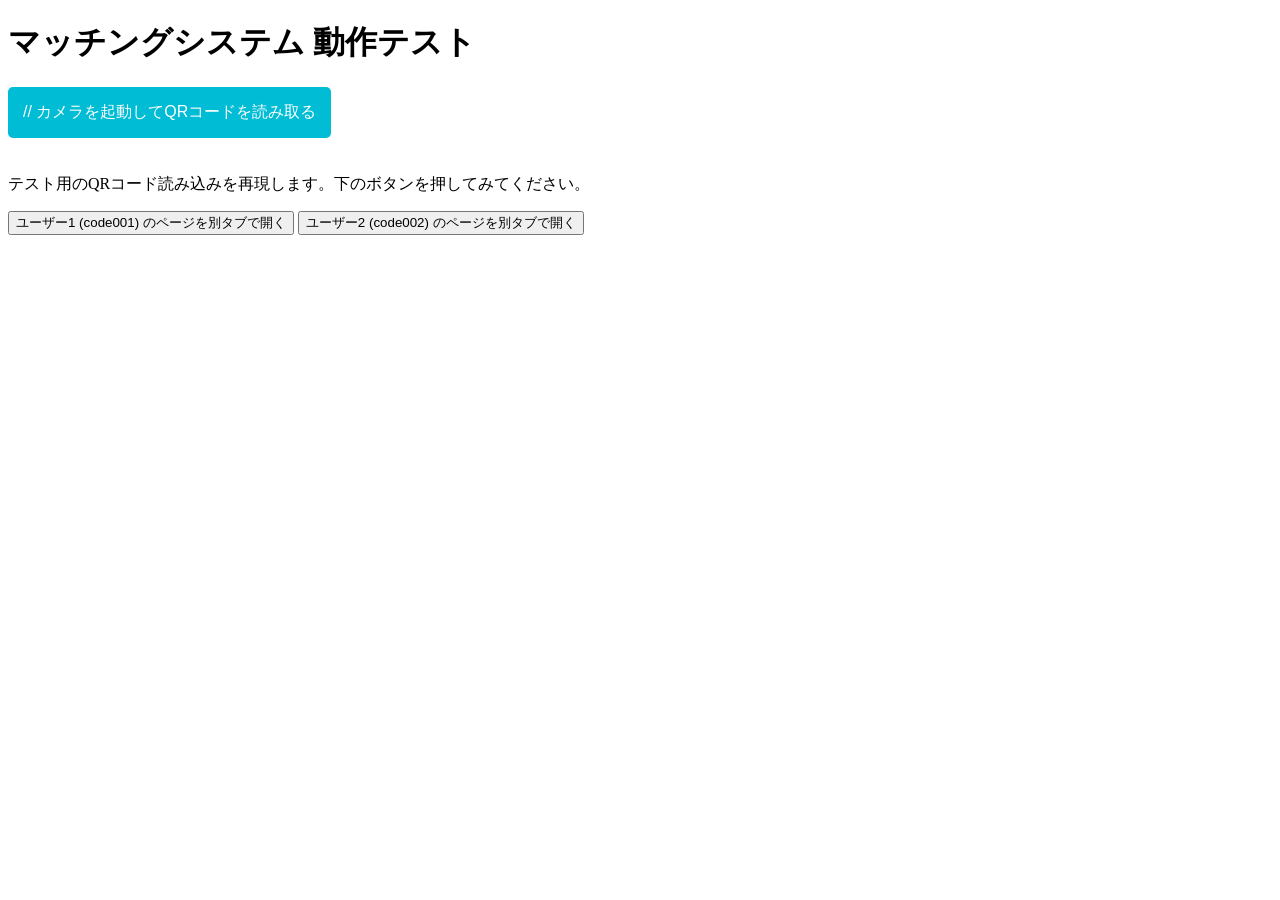
<file: index.html>
﻿<!DOCTYPE html>
<html lang="ja">
<head>
    <meta charset="UTF-8">
    <meta name="viewport" content="width=device-width, initial-scale=1.0">
    <title>動作テスト画面</title>
</head>
<body>
    <h1>マッチングシステム 動作テスト</h1>
    <button onclick="location.href='./scan.html'" style="padding: 15px; background: #00bcd4; color: white; border: none; border-radius: 5px; font-size: 16px; margin-bottom: 20px; cursor: pointer;">
   	// カメラを起動してQRコードを読み取る
	</button>
    
    <p>テスト用のQRコード読み込みを再現します。下のボタンを押してみてください。</p>
    <button onclick="testScan('code001')">ユーザー1 (code001) のページを別タブで開く</button>
    <button onclick="testScan('code002')">ユーザー2 (code002) のページを別タブで開く</button>

    <script>
        function testScan(code) {
            // 本番環境では、これがQRコードから読み取ったURLになります
            // 今回は別タブ（_blank）でパーソナルページ（仮）を開きます
            const targetUrl = `./profile-view.html?code=${code}`;
            window.open(targetUrl, '_blank');
        }
    </script>
</body>
</html>
</file>
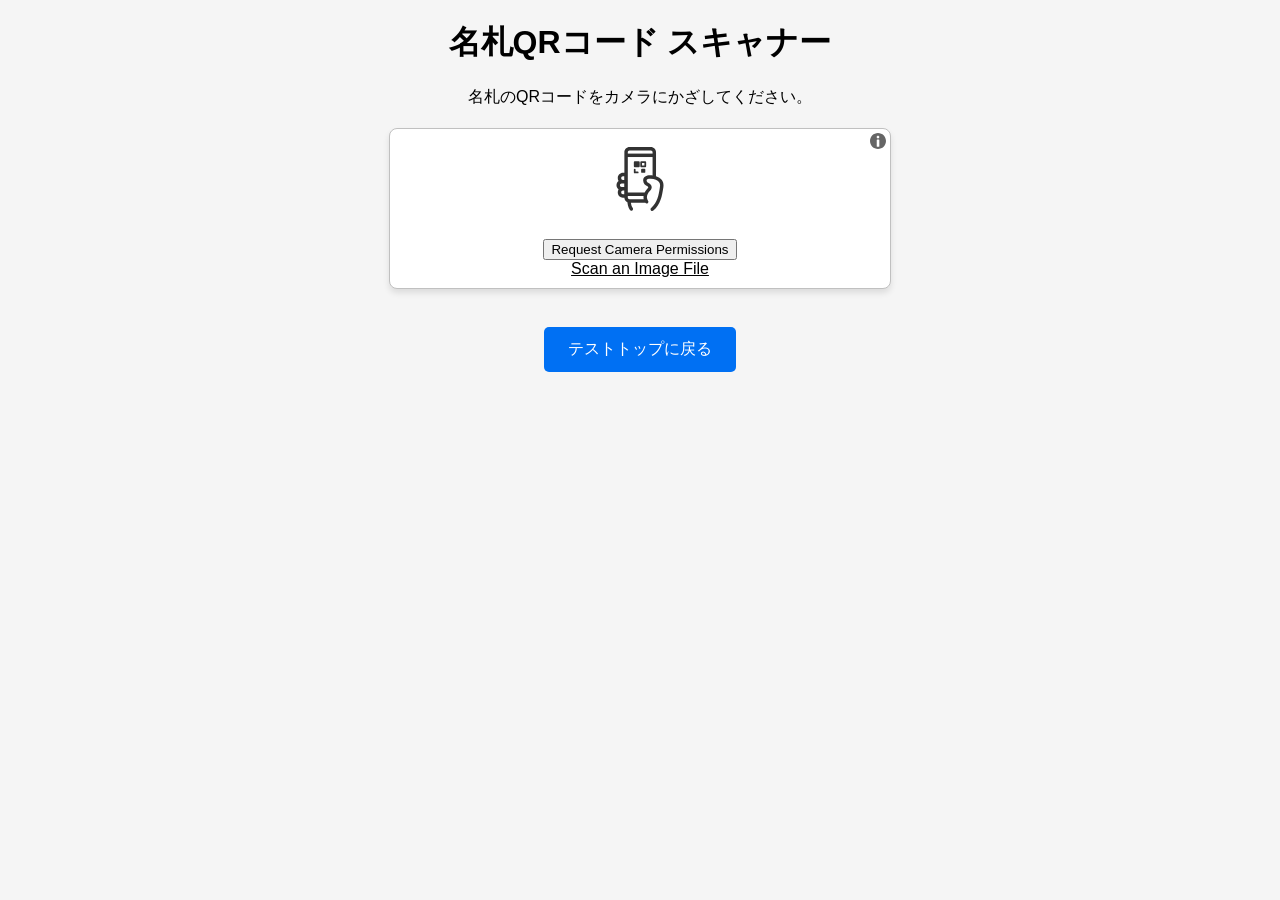
<file: scan.html>
﻿<!DOCTYPE html>
<html lang="ja">
<head>
    <meta charset="UTF-8">
    <meta name="viewport" content="width=device-width, initial-scale=1.0">
    <title>QRコードリーダー</title>
    <!-- ?? CDN経由で定評のあるQRコード読み取りライブラリを読み込み -->
    <script src="./html5-qrcode.min.js"></script>
    <style>
        body {
            font-family: sans-serif;
            text-align: center;
            margin: 20px;
            background-color: #f5f5f5;
        }
        #reader {
            width: 100%;
            max-width: 500px;
            margin: 20px auto;
            background: white;
            padding: 10px;
            border-radius: 8px;
            box-shadow: 0 4px 6px rgba(0,0,0,0.1);
        }
        .btn {
            padding: 12px 24px;
            font-size: 16px;
            background-color: #0070f3;
            color: white;
            border: none;
            border-radius: 5px;
            cursor: pointer;
        }
    </style>
</head>
<body>

    <h1>名札QRコード スキャナー</h1>
    <p>名札のQRコードをカメラにかざしてください。</p>

    <!-- ?? カメラ映像が表示されるエリア -->
    <div id="reader"></div>

    <br>
    <button class="btn" onclick="location.href='/'">テストトップに戻る</button>

    <script>
        // QRコードを検出したときの処理
        function onScanSuccess(decodedText, decodedResult) {
            console.log(`読み取り成功: ${decodedText}`);

            // ?? 読み取ったデータ（URLやコード）を解析する
            let code = decodedText;

            // もしQRコードの中身が「http??code=xxxx」というフルURLだった場合、codeの値だけを抜き出す
            if (decodedText.includes('code=')) {
                const url = new URL(decodedText);
                code = url.searchParams.get('code');
            }

            // ?? 読み取りが成功したらカメラを一度停止して、別タブでプロフィールを開く
            html5QrcodeScanner.clear().then(() => {
                const targetUrl = `https://woosan900rr.github.io/test_event_mgr/view_profile.html`;
                window.open(targetUrl, '_blank');
                
                // 2026年時点のモダンな挙動として、数秒後にカメラを再開できるように再リロードボタンを表示するか、
                // もしくはページを再起動して次の人のスキャンに備えます。
                alert(`${code} のプロフィールを開きました。次の人をスキャンするにはOKを押してください。`);
                location.reload(); 
            }).catch(error => {
                console.error("カメラ停止エラー:", error);
            });
        }

        function onScanFailure(error) {
            // 読み取り中（フレーム内にQRコードがない時）も常に呼ばれるため、基本は何も処理しなくてOKです
        }

        // ?? スキャナーの初期化設定（四角い読み取り枠のサイズなどを指定）
        const html5QrcodeScanner = new Html5QrcodeScanner(
            "reader", 
            { 
                fps: 10,             // 1秒間に何回スキャンを試みるか
                qrbox: { width: 250, height: 250 }, // 読み取りエリアの四角のサイズ
                rememberLastUsedCamera: true // 前回使ったカメラ（背面カメラなど）を記憶する
            },
            /* verbose= */ false
        );

        // スキャナーの起動
        html5QrcodeScanner.render(onScanSuccess, onScanFailure);
    </script>
</body>
</html>
</file>
